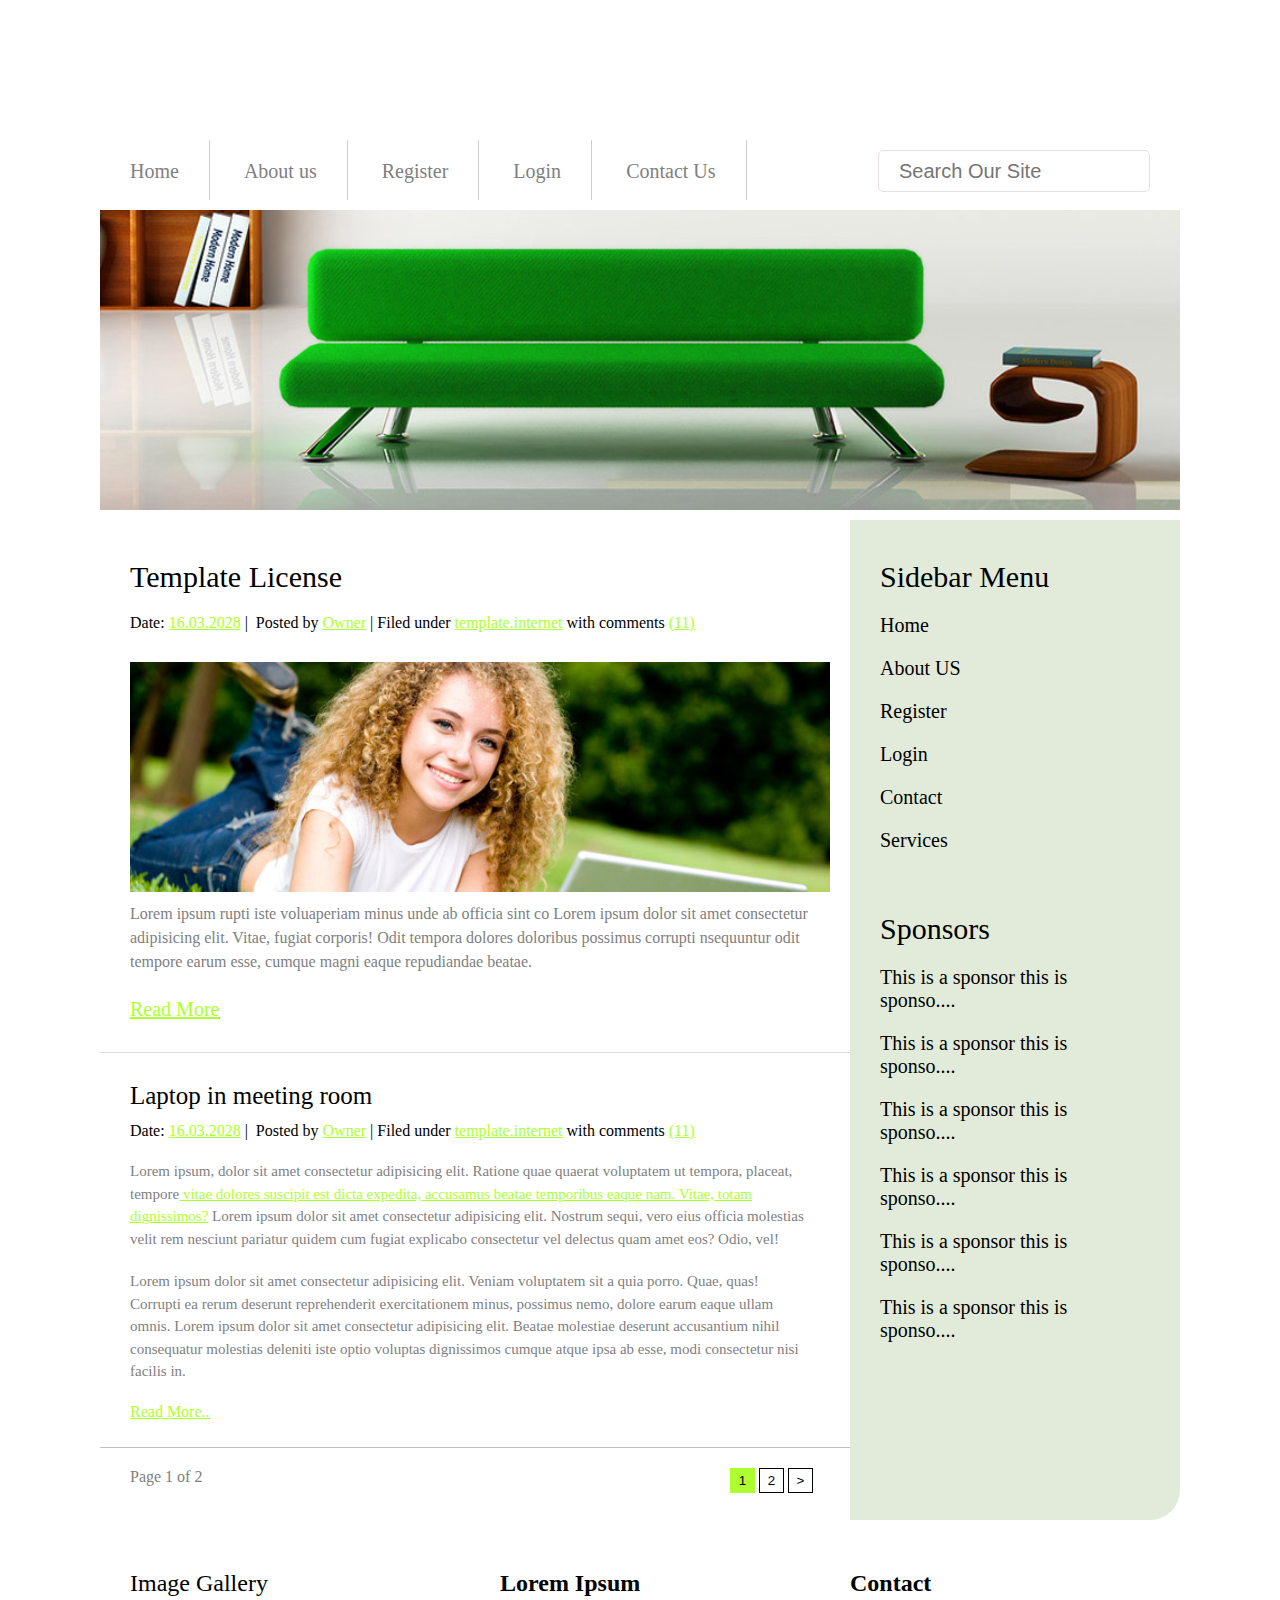
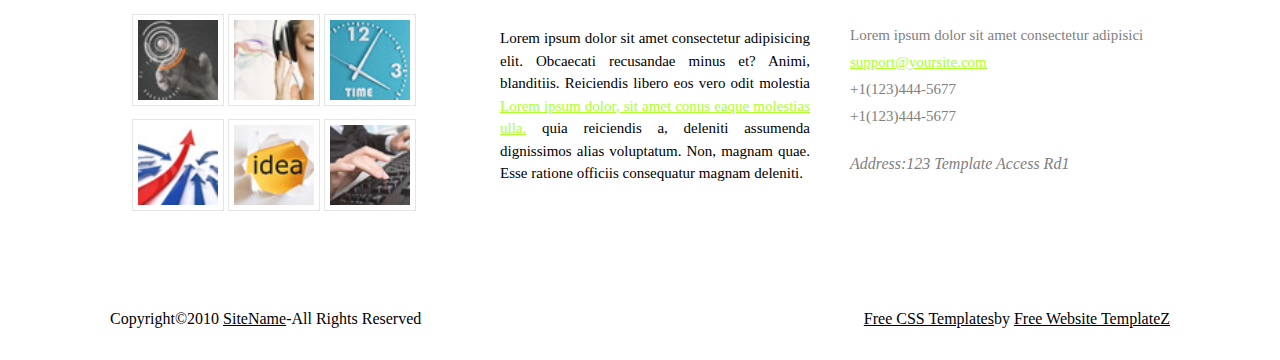
<file: index.html>
<!DOCTYPE html>
<html lang="en">
  <head>
<title>Greenful Website</title>
    <meta charset="UTF-8" />
    <meta name="viewport" content="width=device-width, initial-scale=1.0" />
    <title>Document</title>
    <link rel="stylesheet" href="css/style.css" type="text/css" />
  </head>
  <body>
    <!-- Outer starts here -->
    <div id="outer">
      <!-- Heading starts here -->
      <div id="heading">
        <h1
          style="font-family:'Franklin Gothic Medium', 'Arial Narrow', Arial, sans-serif;
            font-size: 60px;
            color: white;
            margin-top: 20px;
            margin-left: 20px;
          "
        >
          LimeJungle
        </h1>
        <p style="margin-left: 80px; font-size: 15px;color: white;">Put your slogan here</p>
      </div>
      <!-- Heading section end here -->


      <!-- Navigation section starts here -->
      <div id="nav">
        <ul>
          <li id="home"><a href="">Home</a></li>
          <li><a href="about.html">About us</a></li>
          <li><a href="register.html">Register</a></li>
          <li><a href="login.html">Login</a></li>
          <li><a href="contact">Contact Us</a></li>
        </ul>
        <input
          style="
            float: right;
            font-size: 20px;
            height: 40px;
            width: 250px;
            margin-top: 10px;
            margin-right: 30px;
            border: 1px solid rgb(231, 225, 225);
          "
          type="text"
          placeholder="Search Our Site"
        />
      </div>

      <!-- Navigation section end here -->

      <!-- Sofa image starts -->
      <div id="sofaimage">
        <img
          src="images/img (1).jpg"
          style="height: 300px; width: 1080px"
          alt=""
        />
      </div>

      <!-- Sofa image ends -->

      <!-- Main section starts -->

      <!-- Main section lefts starts here -->
      <div id="main">
        <div id="mainleft">
          <div id="templatelicense">Template License</div>
          <div id="date">
            <p>
              Date:
              <span style="color: greenyellow; text-decoration: underline"
                >16.03.2028</span
              >&nbsp;| &nbsp;Posted by
              <span style="color: greenyellow; text-decoration: underline"
                >Owner</span
              >&nbsp;|&nbsp;Filed under
              <span style="text-decoration: underline; color: greenyellow"
                >template.internet</span
              >
              with comments
              <span style="color: greenyellow; text-decoration: underline"
                >(11)</span
              >
            </p>
          </div>
          <div id="girlimage">
            <img
              src="images/img (3).jpg"
              style="height: 230px; width: 700px"
              alt=""
            />
          </div>
          <div id="faltu1">
            <p style="color: gray">
              Lorem ipsum rupti iste voluaperiam minus unde ab officia sint co
              Lorem ipsum dolor sit amet consectetur adipisicing elit. Vitae,
              fugiat corporis! Odit tempora dolores doloribus possimus corrupti
              nsequuntur odit tempore earum esse, cumque magni eaque repudiandae
              beatae.
            </p>
            <a href="#"><p
              style="
                margin-top: 20px;
                color: greenyellow;
                text-decoration: underline;
                font-size: 20px;
              "
            >
              Read More
            </p></a>
          </div>
          <div
            style="
              height: 0.3px;
              width: 750px;
              background-color: rgb(188, 185, 185);
              opacity: 0.5;
            "
          ></div>
          <div id="laptop">Laptop in meeting room</div>
          <div id="mainbottom">
            <p>
              Date:
              <span style="color: greenyellow; text-decoration: underline"
                >16.03.2028</span
              >&nbsp;| &nbsp;Posted by
              <span style="color: greenyellow; text-decoration: underline"
                >Owner</span
              >&nbsp;|&nbsp;Filed under
              <span style="text-decoration: underline; color: greenyellow"
                >template.internet</span
              >
              with comments
              <span style="color: greenyellow; text-decoration: underline"
                >(11)</span
              >
            </p>
            <p
              style="
                line-height: 1.5;
                font-size: 15px;
                color: gray;
                margin-top: 20px;
              "
            >
              Lorem ipsum, dolor sit amet consectetur adipisicing elit. Ratione
              quae quaerat voluptatem ut tempora, placeat, tempore<span
                style="color: greenyellow; text-decoration: underline"
              >
                vitae dolores suscipit est dicta expedita, accusamus beatae
                temporibus eaque nam. Vitae, totam dignissimos?</span
              >
              Lorem ipsum dolor sit amet consectetur adipisicing elit. Nostrum
              sequi, vero eius officia molestias velit rem nesciunt pariatur
              quidem cum fugiat explicabo consectetur vel delectus quam amet
              eos? Odio, vel!
            </p>
            <p
              style="
                margin-top: 20px;
                color: gray;
                font-size: 15px;
                line-height: 1.5;
              "
            >
              Lorem ipsum dolor sit amet consectetur adipisicing elit. Veniam
              voluptatem sit a quia porro. Quae, quas! Corrupti ea rerum
              deserunt reprehenderit exercitationem minus, possimus nemo, dolore
              earum eaque ullam omnis. Lorem ipsum dolor sit amet consectetur
              adipisicing elit. Beatae molestiae deserunt accusantium nihil
              consequatur molestias deleniti iste optio voluptas dignissimos
              cumque atque ipsa ab esse, modi consectetur nisi facilis in.
            </p>
            <a href="#"><p
              style="
                margin-top: 20px;
                color: greenyellow;
                text-decoration: underline;
              "
            >
              Read More..
            </p></a>
          </div>
          <div
            style="
              height: 1px;
              width: 750px;
              background-color: gray;
              margin-top: 25px;
              opacity: 0.5;
            "
          ></div>
          <div id="bottomdown">
            <div id="one">Page 1 of 2</div>
            <div id="two">
              <a href="#"><button class="btn">1</button></a>
              <a href="#"><button class="btn" style="background-color: white; border: 1px solid;">2</button></a>
              <a href="#"><button class="btn" style="background-color: white; border: 1px solid;">></button></a>
            </div>
          </div>
        </div>

          <!-- Main left section end here -->

          <!-- Main right section starts here -->
        <div id="mainright">
          <h2 class="righttext">Sidebar Menu</h2>
          <ul class="ulright">
            <li><a href="#">Home</a></li>
            <li><a href="#">About US</a></li>
            <li><a href="#">Register</a></li>
            <li><a href="#">Login</a></li>
            <li><a href="#">Contact</a></li>
            <li><a href="#">Services</a></li>
            
          </ul>
          <h2 class="righttext">Sponsors</h2>
          <ul class="ulright">
            <li>This is a sponsor this is sponso....</li>
            <li>This is a sponsor this is sponso....</li>
            <li>This is a sponsor this is sponso....</li>
            <li>This is a sponsor this is sponso....</li>
            <li>This is a sponsor this is sponso....</li>
            <li>This is a sponsor this is sponso....</li>
          </ul>
        </div>

        <!-- Maib right ends here -->
      </div>

      <!-- Main ends here -->

      <!-- Footers starts here -->
      <div id="footer">
        <div id="imagegallery">
          <h2 style="font-weight: lighter; font-family: calibri">
            Image Gallery
          </h2>
          <div class="img1">
            <div class="innerimg"><img src="images/img (4).jpg" alt="" /></div>
            <div class="innerimg"><img src="images/img (5).jpg" alt="" /></div>
            <div class="innerimg"><img src="images/img (6).jpg" alt="" /></div>
          </div>
          <div class="img1">
            <div class="innerimg"><img src="images/img (7).jpg" alt="" /></div>
            <div class="innerimg"><img src="images/img (8).jpg" alt="" /></div>
            <div class="innerimg"><img src="images/img (9).jpg" alt="" /></div>
          </div>
        </div>
        <div id="about">
          <h2 >Lorem Ipsum</h2>
          <p>
            Lorem ipsum dolor sit amet consectetur adipisicing elit. Obcaecati
            recusandae minus et? Animi, blanditiis. Reiciendis libero eos vero
            odit molestia <span style="color: greenyellow; text-decoration: underline;">Lorem ipsum dolor, sit amet conus eaque molestias ulla.</span> quia reiciendis a, deleniti
            assumenda dignissimos alias voluptatum. Non, magnam quae. Esse
            ratione officiis consequatur magnam deleniti.
          </p>
        </div>
        <div id="contact">
            <h2>Contact</h2>
            <p id="c1">Lorem ipsum dolor sit amet consectetur adipisici</p>
           <a href="#"> <p id="c2">support@yoursite.com</p></a>
            <p class="c3">+1(123)444-5677</p>
            <p class="c3">+1(123)444-5677</p>
            <address>Address:123 Template Access Rd1</address>
        </div>
      </div>

      <!-- Footer end here -->

      
      <div id="copyrightsection">
        <p id="p11">Copyright&copy;2010 <span style="text-decoration: underline;">SiteName</span>-All Rights Reserved</p>
        <p id="p2"><span style="text-decoration: underline;">Free CSS Templates</span>by <span style="text-decoration: underline;">Free Website TemplateZ</span></p>
      </div>

      <!-- Footer end here -->
    </div>
    <!-- Outer ends here -->
  </body>
</html>
</file>
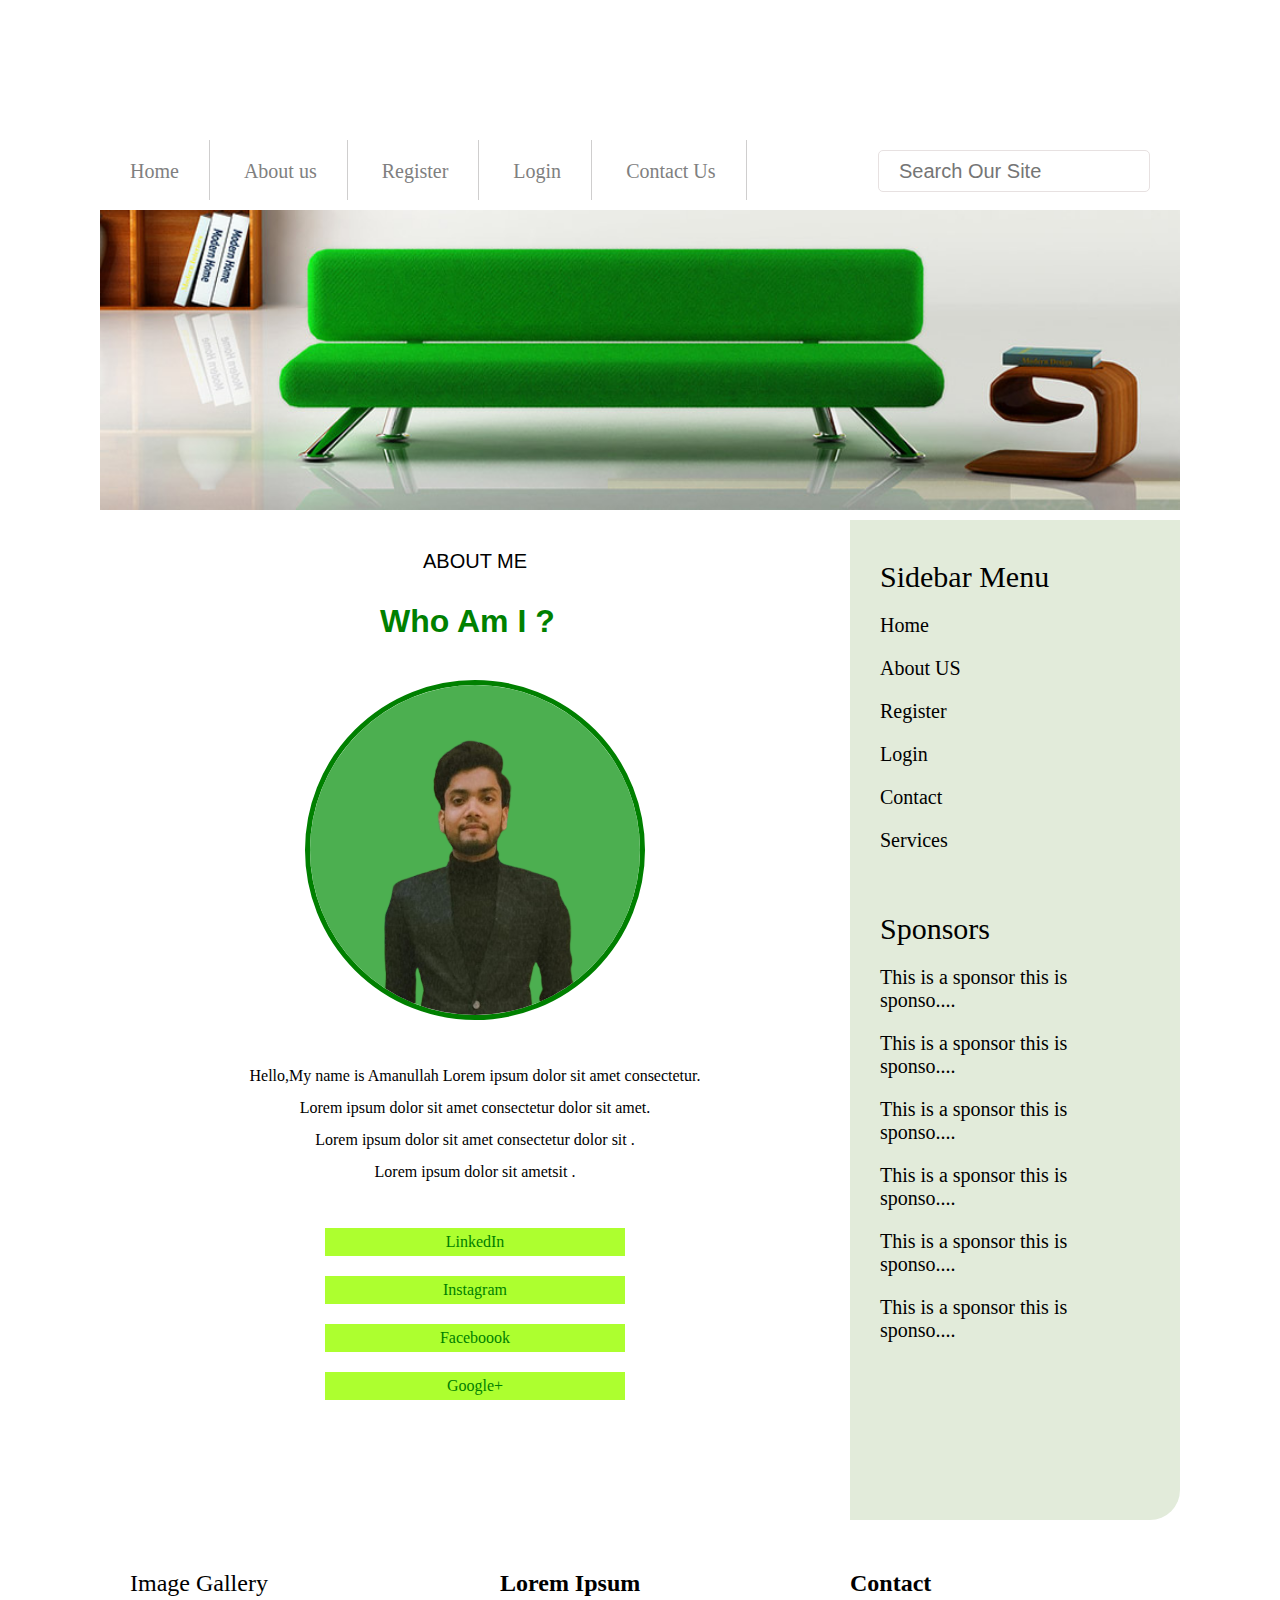
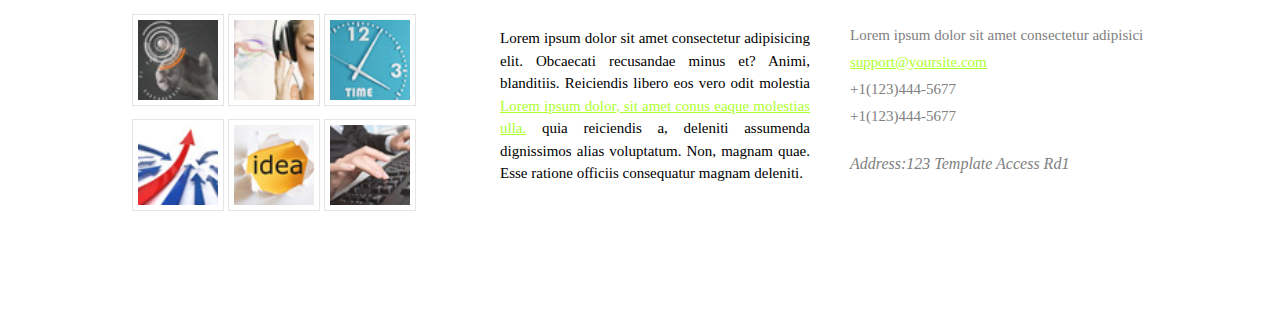
<file: about.html>
<!DOCTYPE html>
<html lang="en">
  <head>
<title>Greenful Website</title>
    <meta charset="UTF-8" />
    <meta name="viewport" content="width=device-width, initial-scale=1.0" />
    <title>Document</title>
    <link rel="stylesheet" href="css/style.css" type="text/css" />
  </head>
  <body>
    <div id="outer">
      <div id="heading">
        <h1
          style="font-family:'Franklin Gothic Medium', 'Arial Narrow', Arial, sans-serif;
            font-size: 60px;
            color: white;
            margin-top: 20px;
            margin-left: 20px;
          "
        >
          LimeJungle
        </h1>
        <p style="margin-left: 80px; font-size: 15px;color: white;">Put your slogan here</p>
      </div>
      <div id="nav">
        <ul>
          <li id="home"><a href="index.html">Home</a></li>
          <li><a href="about.html">About us</a></li>
          <li><a href="register.html">Register</a></li>
          <li><a href="login.html">Login</a></li>
          <li><a href="contact.html">Contact Us</a></li>
        </ul>
        <input
          style="
            float: right;
            font-size: 20px;
            height: 40px;
            width: 250px;
            margin-top: 10px;
            margin-right: 30px;
            border: 1px solid rgb(231, 225, 225);
          "
          type="text"
          placeholder="Search Our Site"
        />
      </div>
      <div id="sofaimage">
        <img
          src="images/img (1).jpg"
          style="height: 300px; width: 1080px"
          alt=""
        />
      </div>
      <div id="main">
        <div id="mainleft">
        <div id="aboutme">ABOUT ME</div>
        <h1 id="whoami">Who Am I ?</h1>
        <div id="dev"><img src="images/dev2.png" alt=""></div>
        <p id="p1">Hello,My name is Amanullah Lorem ipsum dolor sit amet consectetur.</p>
        <p class="p2">Lorem ipsum dolor sit amet consectetur dolor sit amet.</p>
        <p class="p2">Lorem ipsum dolor sit amet consectetur dolor sit .</p>
        <p class="p2">Lorem ipsum dolor sit ametsit .</p>
        <div id="aboutlink">
          <ul>
            <li><a href="#">LinkedIn</a></li>
            <li><a href="#">Instagram</a></li>
            <li><a href="#">Faceboook</a></li>
            <li><a href="#">Google+</a></li>
          </ul>
        </div>
        </div>

        <div id="mainright">
          <h2 class="righttext">Sidebar Menu</h2>
          <ul class="ulright">
            <li><a href="#">Home</a></li>
            <li><a href="#">About US</a></li>
            <li><a href="#">Register</a></li>
            <li><a href="#">Login</a></li>
            <li><a href="#">Contact</a></li>
            <li><a href="#">Services</a></li>
            
          </ul>
          <h2 class="righttext">Sponsors</h2>
          <ul class="ulright">
            <li>This is a sponsor this is sponso....</li>
            <li>This is a sponsor this is sponso....</li>
            <li>This is a sponsor this is sponso....</li>
            <li>This is a sponsor this is sponso....</li>
            <li>This is a sponsor this is sponso....</li>
            <li>This is a sponsor this is sponso....</li>
          </ul>
        </div>
      </div>
      <div id="footer">
        <div id="imagegallery">
          <h2 style="font-weight: lighter; font-family: calibri">
            Image Gallery
          </h2>
          <div class="img1">
            <div class="innerimg"><img src="images/img (4).jpg" alt="" /></div>
            <div class="innerimg"><img src="images/img (5).jpg" alt="" /></div>
            <div class="innerimg"><img src="images/img (6).jpg" alt="" /></div>
          </div>
          <div class="img1">
            <div class="innerimg"><img src="images/img (7).jpg" alt="" /></div>
            <div class="innerimg"><img src="images/img (8).jpg" alt="" /></div>
            <div class="innerimg"><img src="images/img (9).jpg" alt="" /></div>
          </div>
        </div>
        <div id="about">
          <h2 >Lorem Ipsum</h2>
          <p>
            Lorem ipsum dolor sit amet consectetur adipisicing elit. Obcaecati
            recusandae minus et? Animi, blanditiis. Reiciendis libero eos vero
            odit molestia <span style="color: greenyellow; text-decoration: underline;">Lorem ipsum dolor, sit amet conus eaque molestias ulla.</span> quia reiciendis a, deleniti
            assumenda dignissimos alias voluptatum. Non, magnam quae. Esse
            ratione officiis consequatur magnam deleniti.
          </p>
        </div>
        <div id="contact">
            <h2>Contact</h2>
            <p id="c1">Lorem ipsum dolor sit amet consectetur adipisici</p>
           <a href="#"> <p id="c2">support@yoursite.com</p></a>
            <p class="c3">+1(123)444-5677</p>
            <p class="c3">+1(123)444-5677</p>
            <address>Address:123 Template Access Rd1</address>
        </div>
      </div>
    </div>
  </body>
</html>
</file>
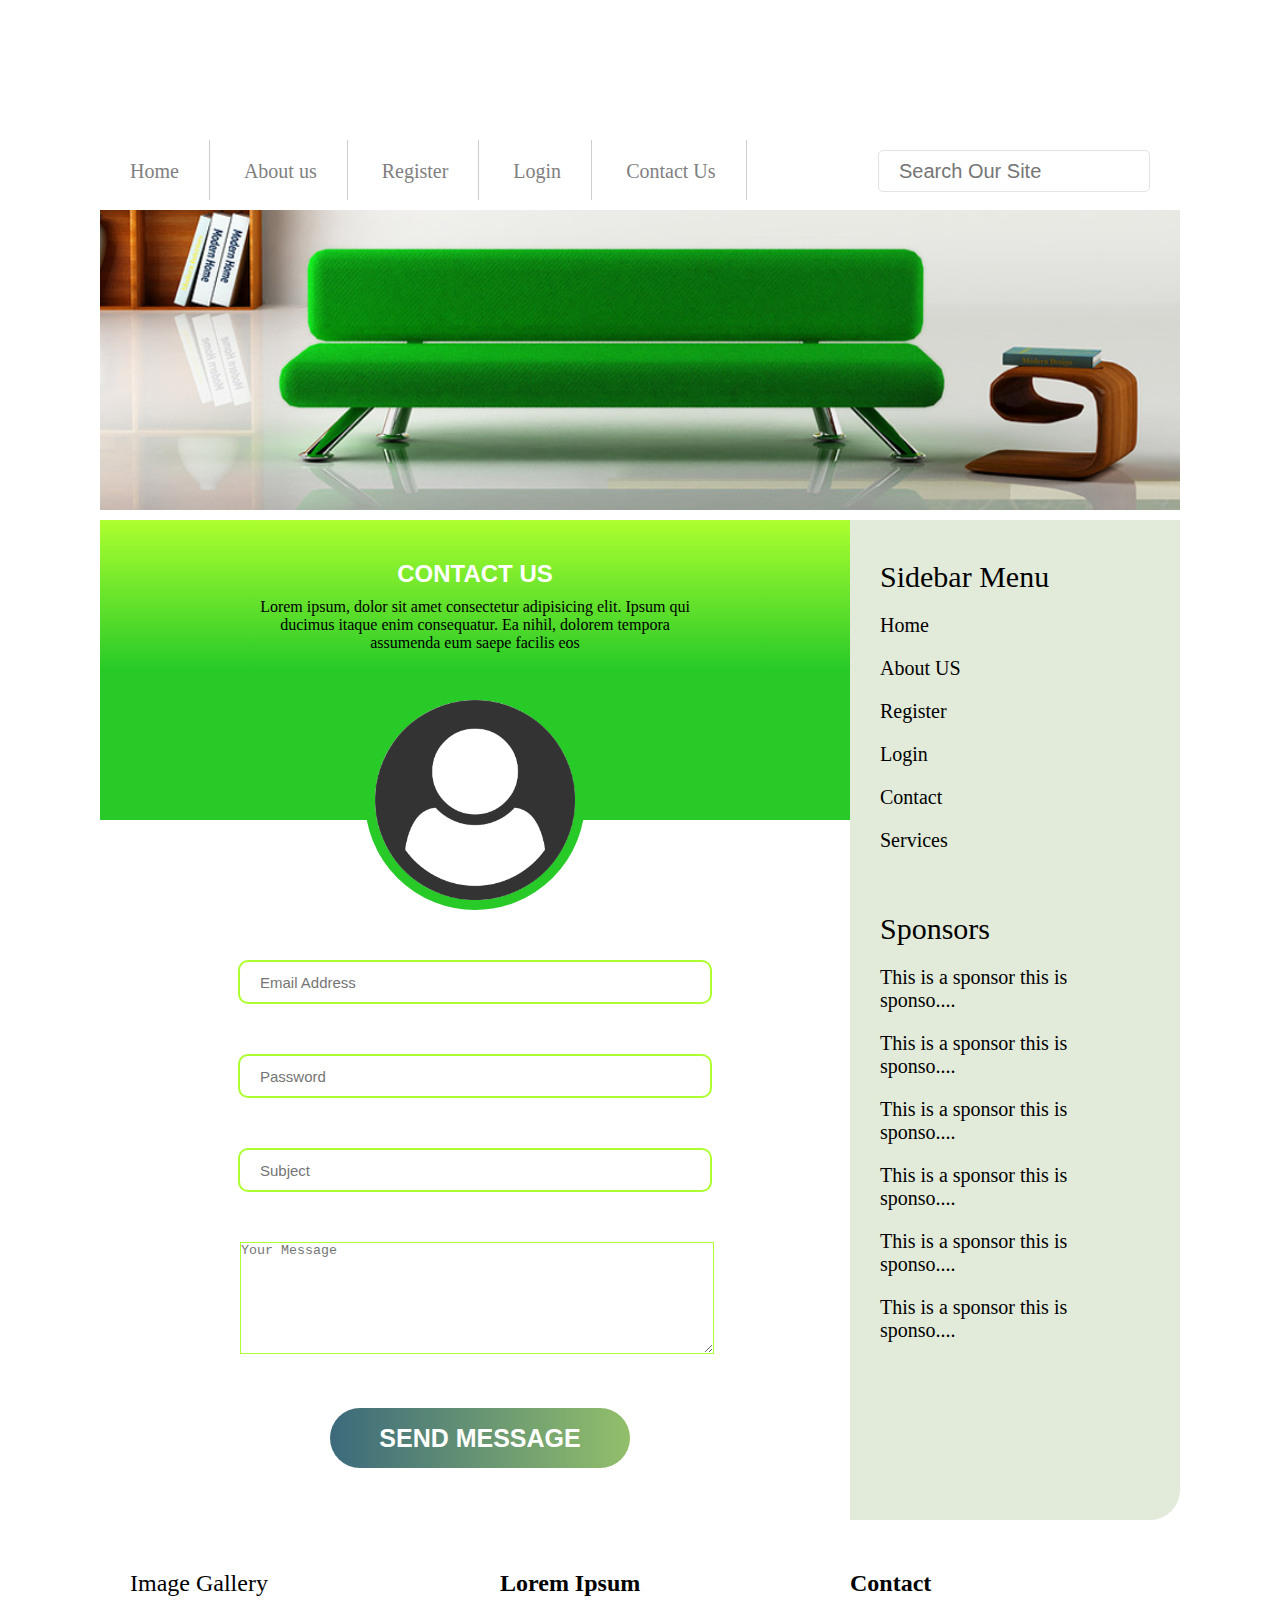
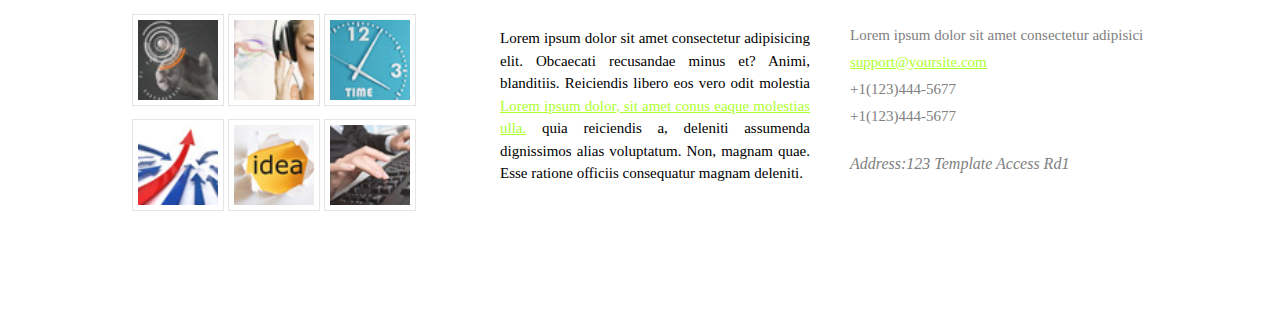
<file: contact.html>
<!DOCTYPE html>
<html lang="en">
  <head>
<title>Greenful Website</title>
    <meta charset="UTF-8" />
    <meta name="viewport" content="width=device-width, initial-scale=1.0" />
    <title>Document</title>
    <link rel="stylesheet" href="css/style.css" type="text/css" />
  </head>
  <body>
    <div id="outer">
      <div id="heading">
        <h1
          style="font-family:'Franklin Gothic Medium', 'Arial Narrow', Arial, sans-serif;
            font-size: 60px;
            color: white;
            margin-top: 20px;
            margin-left: 20px;
          "
        >
          LimeJungle
        </h1>
        <p style="margin-left: 80px; font-size: 15px;color: white;">Put your slogan here</p>
      </div>
      <div id="nav">
        <ul>
          <li id="home"><a href="">Home</a></li>
          <li><a href="about.html">About us</a></li>
          <li><a href="register.html">Register</a></li>
          <li><a href="login.html">Login</a></li>
          <li><a href="contact.html">Contact Us</a></li>
        </ul>
        <input
          style="
            float: right;
            font-size: 20px;
            height: 40px;
            width: 250px;
            margin-top: 10px;
            margin-right: 30px;
            border: 1px solid rgb(231, 225, 225);
          "
          type="text"
          placeholder="Search Our Site"
        />
      </div>
      <div id="sofaimage">
        <img
          src="images/img (1).jpg"
          style="height: 300px; width: 1080px"
          alt=""
        />
      </div>
      <div id="main">
        <div id="mainleft">
            <div id="green1">
                <h2>CONTACT US</h2>
                <p>Lorem ipsum, dolor sit amet consectetur adipisicing elit. Ipsum qui ducimus itaque enim consequatur. Ea nihil, dolorem tempora assumenda eum saepe facilis eos </p>
              </div>
              <div id="greencircle">
                <img src="images/user.png" style="height: 200px; width: 200px;" alt="">
              </div>
              <form action="">
                <input type="email" placeholder="Email Address"/>
                <input type="password" placeholder="Password"/>
                <input type="text" placeholder="Subject">
                <textarea placeholder="Your Message"></textarea>
                <div><button class="btn2">SEND MESSAGE</button></div>
              </form>
        </div>

        <div id="mainright">
          <h2 class="righttext">Sidebar Menu</h2>
          <ul class="ulright">
            <li><a href="#">Home</a></li>
            <li><a href="#">About US</a></li>
            <li><a href="#">Register</a></li>
            <li><a href="#">Login</a></li>
            <li><a href="#">Contact</a></li>
            <li><a href="#">Services</a></li>
            
          </ul>
          <h2 class="righttext">Sponsors</h2>
          <ul class="ulright">
            <li>This is a sponsor this is sponso....</li>
            <li>This is a sponsor this is sponso....</li>
            <li>This is a sponsor this is sponso....</li>
            <li>This is a sponsor this is sponso....</li>
            <li>This is a sponsor this is sponso....</li>
            <li>This is a sponsor this is sponso....</li>
          </ul>
        </div>
      </div>
      <div id="footer">
        <div id="imagegallery">
          <h2 style="font-weight: lighter; font-family: calibri">
            Image Gallery
          </h2>
          <div class="img1">
            <div class="innerimg"><img src="images/img (4).jpg" alt="" /></div>
            <div class="innerimg"><img src="images/img (5).jpg" alt="" /></div>
            <div class="innerimg"><img src="images/img (6).jpg" alt="" /></div>
          </div>
          <div class="img1">
            <div class="innerimg"><img src="images/img (7).jpg" alt="" /></div>
            <div class="innerimg"><img src="images/img (8).jpg" alt="" /></div>
            <div class="innerimg"><img src="images/img (9).jpg" alt="" /></div>
          </div>
        </div>
        <div id="about">
          <h2 >Lorem Ipsum</h2>
          <p>
            Lorem ipsum dolor sit amet consectetur adipisicing elit. Obcaecati
            recusandae minus et? Animi, blanditiis. Reiciendis libero eos vero
            odit molestia <span style="color: greenyellow; text-decoration: underline;">Lorem ipsum dolor, sit amet conus eaque molestias ulla.</span> quia reiciendis a, deleniti
            assumenda dignissimos alias voluptatum. Non, magnam quae. Esse
            ratione officiis consequatur magnam deleniti.
          </p>
        </div>
        <div id="contact">
            <h2>Contact</h2>
            <p id="c1">Lorem ipsum dolor sit amet consectetur adipisici</p>
           <a href="#"> <p id="c2">support@yoursite.com</p></a>
            <p class="c3">+1(123)444-5677</p>
            <p class="c3">+1(123)444-5677</p>
            <address>Address:123 Template Access Rd1</address>
        </div>
      </div>
    </div>
  </body>
</html>
</file>
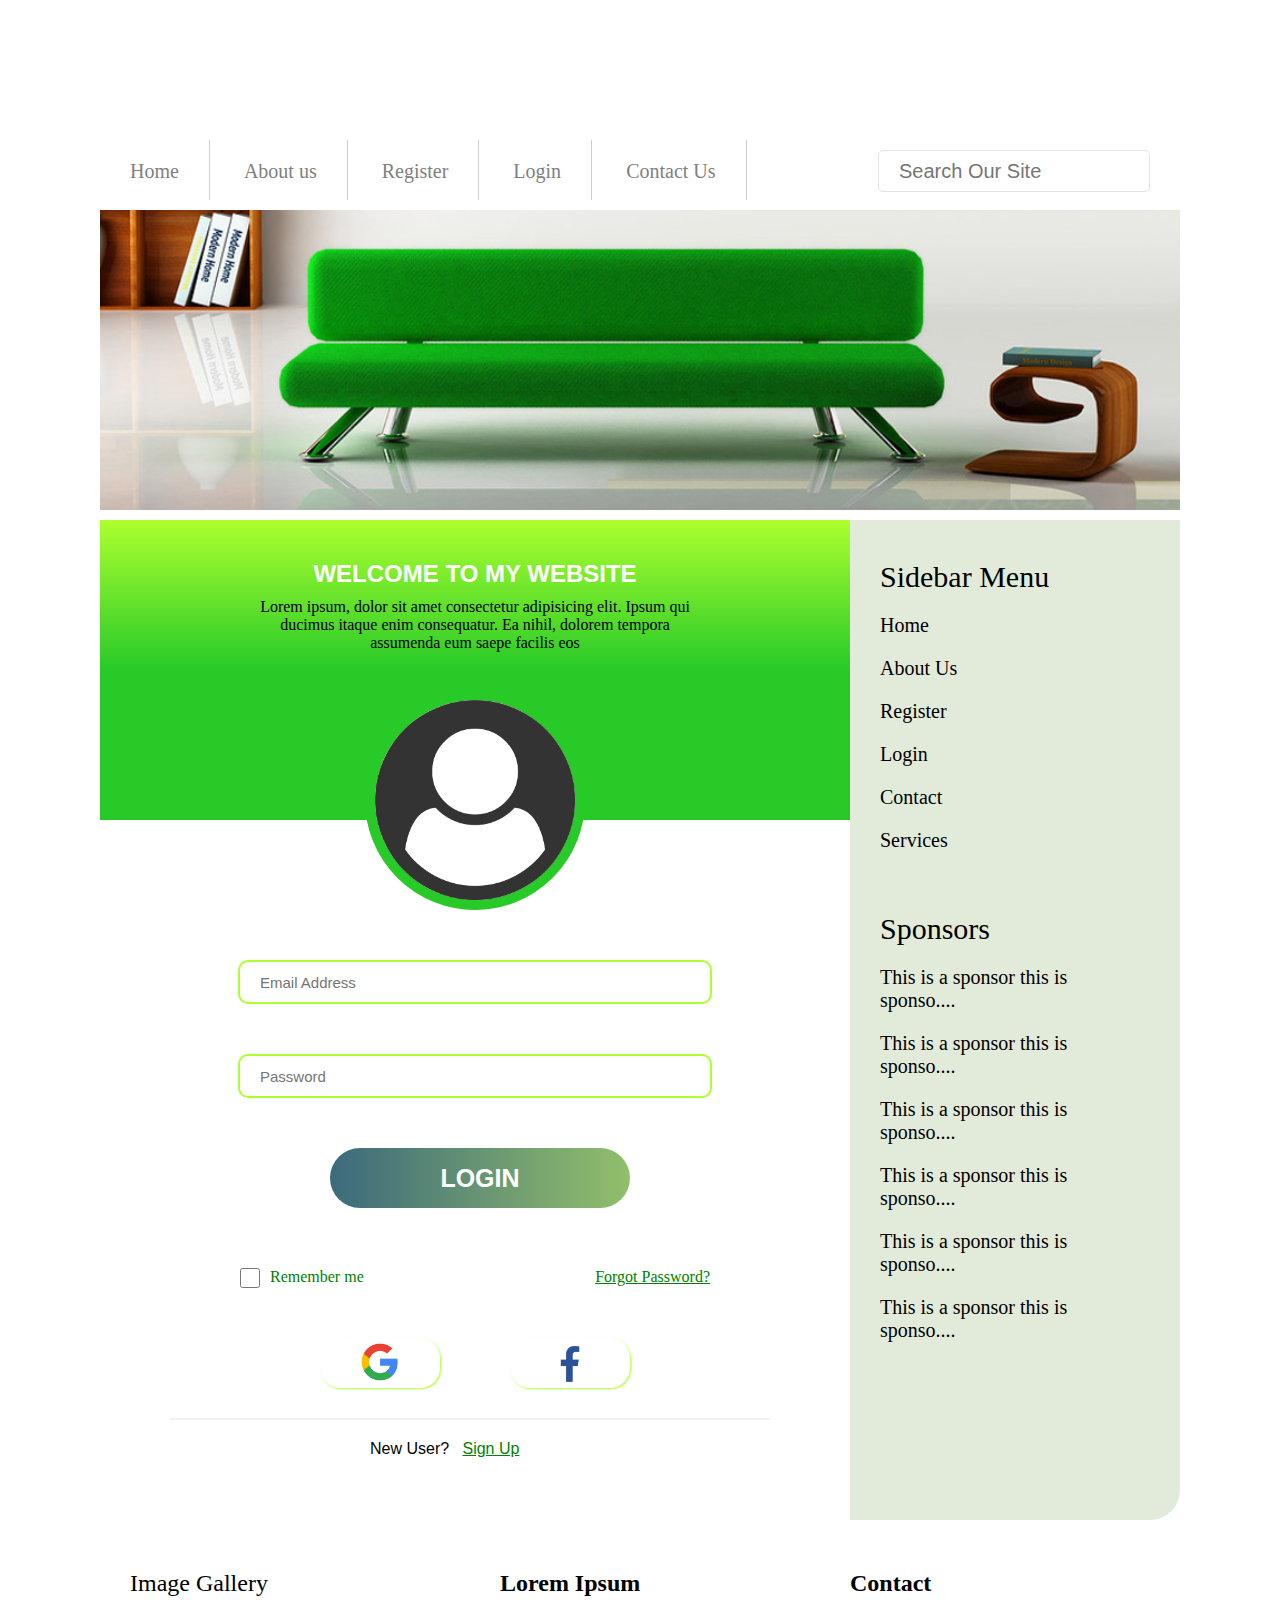
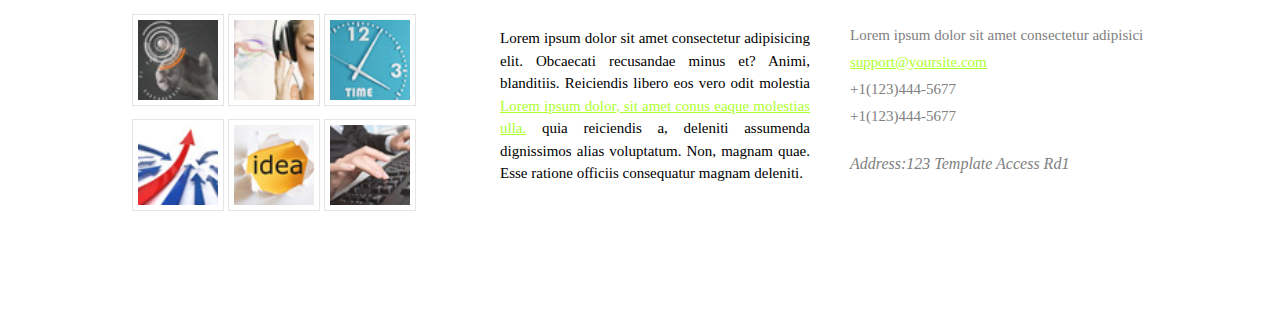
<file: login.html>
<!DOCTYPE html>
<html lang="en">
  <head>
<title>Greenful Website</title>
    <meta charset="UTF-8" />
    <meta name="viewport" content="width=device-width, initial-scale=1.0" />
    <title>Document</title>
    <link rel="stylesheet" href="css/style.css" type="text/css" />
  </head>
  <body>
    <div id="outer">
      <div id="heading">
        <h1
          style="font-family:'Franklin Gothic Medium', 'Arial Narrow', Arial, sans-serif;
            font-size: 60px;
            color: white;
            margin-top: 20px;
            margin-left: 20px;
          "
        >
          LimeJungle
        </h1>
        <p style="margin-left: 80px; font-size: 15px;color: white;">Put your slogan here</p>
      </div>
      <div id="nav">
        <ul>
          <li id="home"><a href="">Home</a></li>
          <li><a href="about.html">About us</a></li>
          <li><a href="register.html">Register</a></li>
          <li><a href="login.html">Login</a></li>
          <li><a href="contact.html">Contact Us</a></li>
        </ul>
        <input
          style="
            float: right;
            font-size: 20px;
            height: 40px;
            width: 250px;
            margin-top: 10px;
            margin-right: 30px;
            border: 1px solid rgb(231, 225, 225);
          "
          type="text"
          placeholder="Search Our Site"
        />
      </div>
      <div id="sofaimage">
        <img
          src="images/img (1).jpg"
          style="height: 300px; width: 1080px"
          alt=""
        />
      </div>
      <div id="main">
        <div id="mainleft">
          <div id="green1">
            <h2>WELCOME TO MY WEBSITE</h2>
            <p>Lorem ipsum, dolor sit amet consectetur adipisicing elit. Ipsum qui ducimus itaque enim consequatur. Ea nihil, dolorem tempora assumenda eum saepe facilis eos </p>
          </div>
          <div id="greencircle">
            <img src="images/user.png" style="height: 200px; width: 200px;" alt="">
          </div>
          <form action="">
            <input type="email" placeholder="Email Address"/>
            <input type="password" placeholder="Password"/>
            <div><button class="btn2">LOGIN</button></div>
          </form>
            <div id="checkb">
                <input type="checkbox" class="largebox"><p>Remember me</p>
                <a href="#">Forgot Password?</a>
            </div>
            <div id="social">
                <div id="google">
                    <a href="#"><img src="images/google.png" alt=""></a>
                </div>
                <div id="facebook">
                    <a href="#"><img src="images/facebook.png" alt=""></a>
                </div>
              </div>
              <div style="height: 2px; width: 600px; background-color: rgb(122, 113, 113); opacity: 0.1; margin-left: 70px; margin-top: 20px;"></div>
              <p style="margin-left: 270px; margin-top: 20px; font-family: Verdana, Geneva, Tahoma, sans-serif;"> New User?&nbsp; &nbsp;<a href="register.html" style="color: green;">Sign Up</a></p>
          
        </div>

        <div id="mainright">
          <h2 class="righttext">Sidebar Menu</h2>
          <ul class="ulright">
            <li><a href="#">Home</a></li>
            <li><a href="#">About Us</a></li>
            <li><a href="#">Register</a></li>
            <li><a href="#">Login</a></li>
            <li><a href="#">Contact</a></li>
            <li><a href="#">Services</a></li>
            
          </ul>
          <h2 class="righttext">Sponsors</h2>
          <ul class="ulright">
            <li>This is a sponsor this is sponso....</li>
            <li>This is a sponsor this is sponso....</li>
            <li>This is a sponsor this is sponso....</li>
            <li>This is a sponsor this is sponso....</li>
            <li>This is a sponsor this is sponso....</li>
            <li>This is a sponsor this is sponso....</li>
          </ul>
        </div>
      </div>
      <div id="footer">
        <div id="imagegallery">
          <h2 style="font-weight: lighter; font-family: calibri">
            Image Gallery
          </h2>
          <div class="img1">
            <div class="innerimg"><img src="images/img (4).jpg" alt="" /></div>
            <div class="innerimg"><img src="images/img (5).jpg" alt="" /></div>
            <div class="innerimg"><img src="images/img (6).jpg" alt="" /></div>
          </div>
          <div class="img1">
            <div class="innerimg"><img src="images/img (7).jpg" alt="" /></div>
            <div class="innerimg"><img src="images/img (8).jpg" alt="" /></div>
            <div class="innerimg"><img src="images/img (9).jpg" alt="" /></div>
          </div>
        </div>
        <div id="about">
          <h2 >Lorem Ipsum</h2>
          <p>
            Lorem ipsum dolor sit amet consectetur adipisicing elit. Obcaecati
            recusandae minus et? Animi, blanditiis. Reiciendis libero eos vero
            odit molestia <span style="color: greenyellow; text-decoration: underline;">Lorem ipsum dolor, sit amet conus eaque molestias ulla.</span> quia reiciendis a, deleniti
            assumenda dignissimos alias voluptatum. Non, magnam quae. Esse
            ratione officiis consequatur magnam deleniti.
          </p>
        </div>
        <div id="contact">
            <h2>Contact</h2>
            <p id="c1">Lorem ipsum dolor sit amet consectetur adipisici</p>
           <a href="#"> <p id="c2">support@yoursite.com</p></a>
            <p class="c3">+1(123)444-5677</p>
            <p class="c3">+1(123)444-5677</p>
            <address>Address:123 Template Access Rd1</address>
        </div>
      </div>
    </div>
  </body>
</html>
</file>
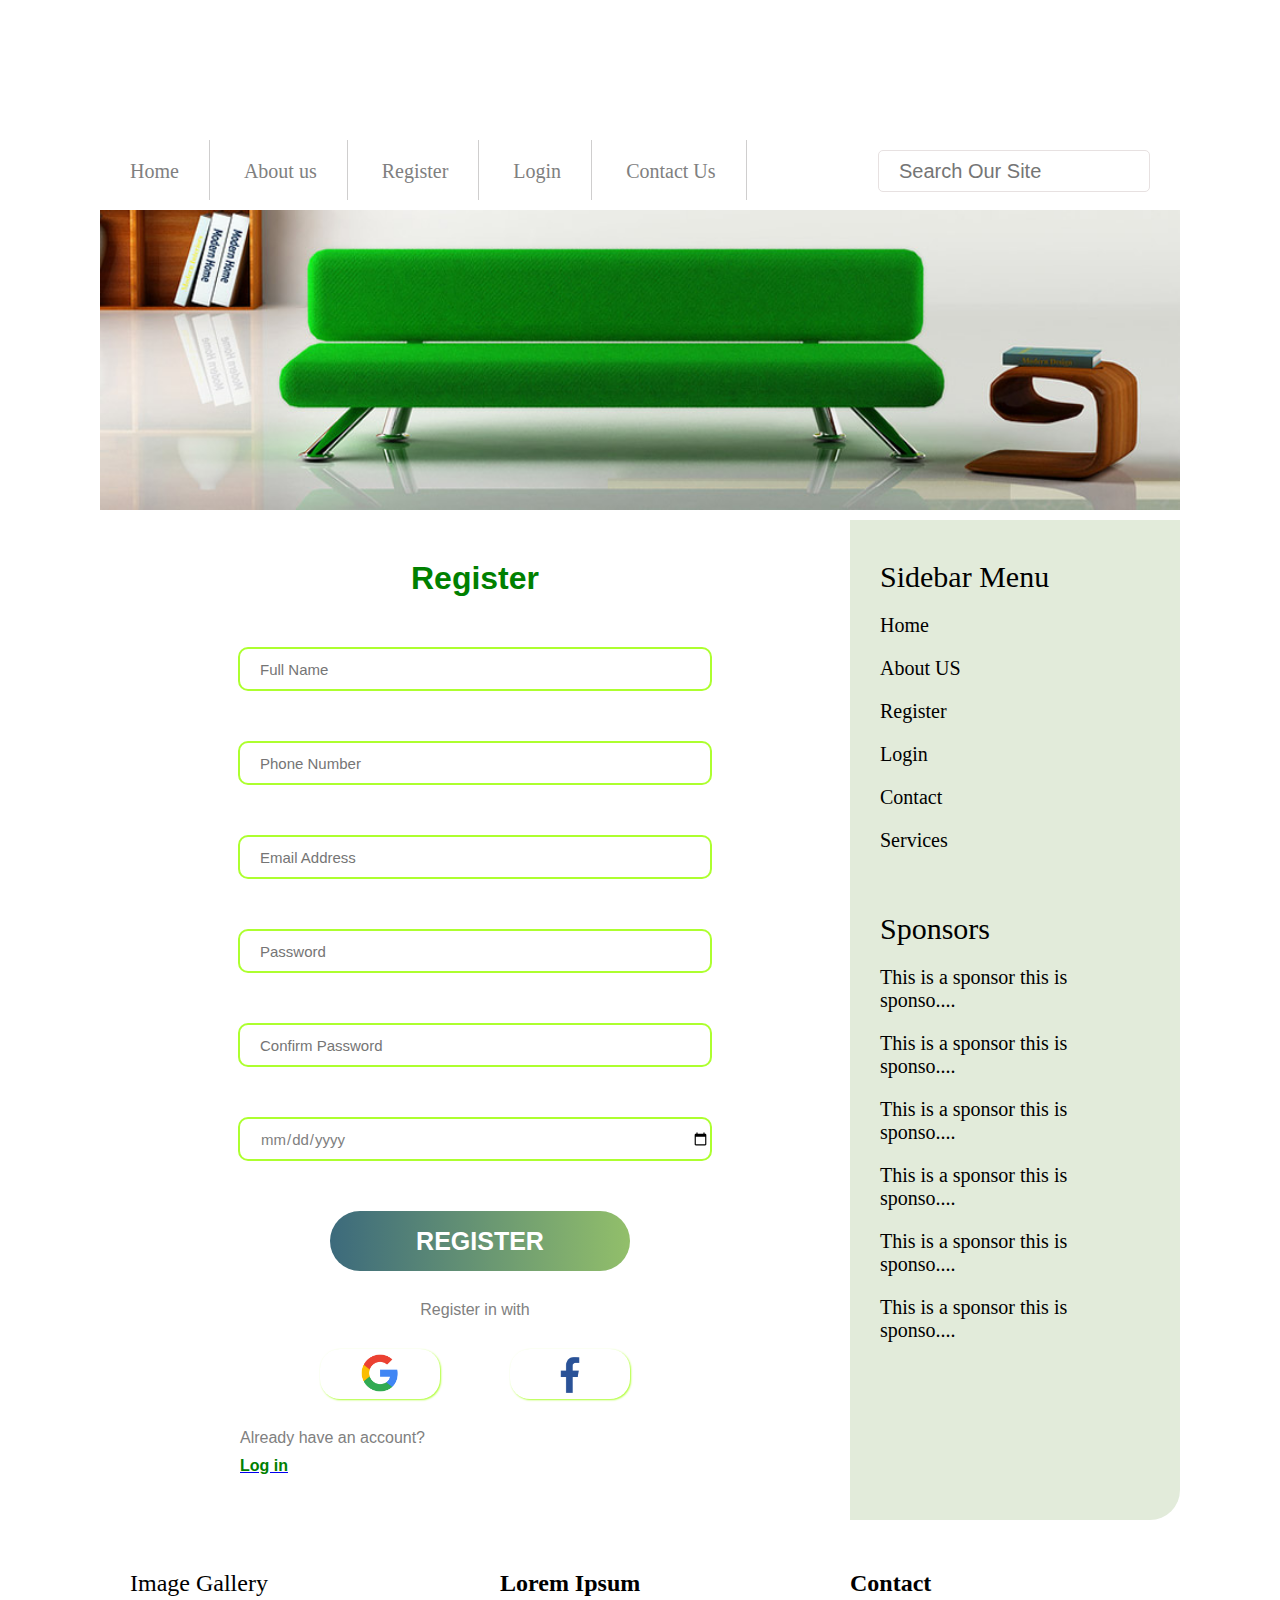
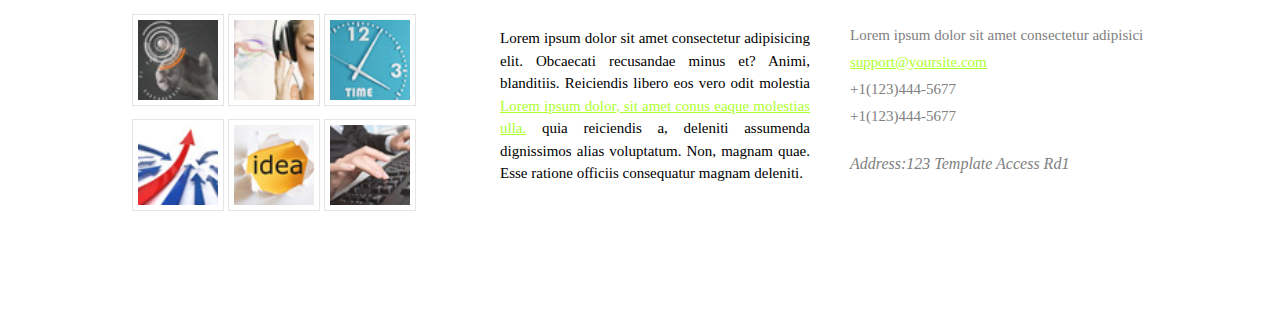
<file: register.html>
<!DOCTYPE html>
<html lang="en">
  <head>
    <title>Greenful Website</title>
    <meta charset="UTF-8" />
    <meta name="viewport" content="width=device-width, initial-scale=1.0" />
    <title>Document</title>
    <link rel="stylesheet" href="css/style.css" type="text/css" />
  </head>
  <body>
    <div id="outer">
      <div id="heading">
        <h1
          style="
            font-family: 'Franklin Gothic Medium', 'Arial Narrow', Arial,
              sans-serif;
            font-size: 60px;
            color: white;
            margin-top: 20px;
            margin-left: 20px;
          "
        >
          LimeJungle
        </h1>
        <p style="margin-left: 80px; font-size: 15px; color: white">
          Put your slogan here
        </p>
      </div>
      <div id="nav">
        <ul>
          <li id="home"><a href="index.html">Home</a></li>
          <li><a href="about.html">About us</a></li>
          <li><a href="register.html">Register</a></li>
          <li><a href="login.html">Login</a></li>
          <li><a href="contact.html">Contact Us</a></li>
        </ul>
        <input
          style="
            float: right;
            font-size: 20px;
            height: 40px;
            width: 250px;
            margin-top: 10px;
            margin-right: 30px;
            border: 1px solid rgb(231, 225, 225);
          "
          type="text"
          placeholder="Search Our Site"
        />
      </div>
      <div id="sofaimage">
        <img
          src="images/img (1).jpg"
          style="height: 300px; width: 1080px"
          alt=""
        />
      </div>
      <div id="main">
        <div id="mainleft">
          <h1 id="reg">Register</h1>
          <form action="">
            <input type="text" placeholder="Full Name" />
            <input type="number" placeholder="Phone Number" />
            <input type="email" placeholder="Email Address" />
            <input type="password" placeholder="Password" />
            <input type="password" placeholder="Confirm Password" />
            <input type="date" id="dt1" />

            <a href="#"><button class="btn2">REGISTER</button></a>
          </form>
          <h4>Register in with</h4>
          <div id="social">
            <div id="google">
                <a href="#"><img src="images/google.png" alt=""></a>
            </div>
            <div id="facebook">
                <a href="#"><img src="images/facebook.png" alt=""></a>
            </div>
          </div>
          <p style="margin-left: 140px ; margin-top: 20px; color: gray; font-family: Verdana, Geneva, Tahoma, sans-serif;">Already have an account?</p>
          <a href="login.html"><p style="color: green; font-family: Verdana, Geneva, Tahoma, sans-serif; font-weight: bold; margin-left: 140px; margin-top: 10px;">Log in</p></a>
        </div>

        <div id="mainright">
          <h2 class="righttext">Sidebar Menu</h2>
          <ul class="ulright">
            <li><a href="#">Home</a></li>
            <li><a href="#">About US</a></li>
            <li><a href="#">Register</a></li>
            <li><a href="#">Login</a></li>
            <li><a href="#">Contact</a></li>
            <li><a href="#">Services</a></li>
          </ul>
          <h2 class="righttext">Sponsors</h2>
          <ul class="ulright">
            <li>This is a sponsor this is sponso....</li>
            <li>This is a sponsor this is sponso....</li>
            <li>This is a sponsor this is sponso....</li>
            <li>This is a sponsor this is sponso....</li>
            <li>This is a sponsor this is sponso....</li>
            <li>This is a sponsor this is sponso....</li>
          </ul>
        </div>
      </div>
      <div id="footer">
        <div id="imagegallery">
          <h2 style="font-weight: lighter; font-family: calibri">
            Image Gallery
          </h2>
          <div class="img1">
            <div class="innerimg"><img src="images/img (4).jpg" alt="" /></div>
            <div class="innerimg"><img src="images/img (5).jpg" alt="" /></div>
            <div class="innerimg"><img src="images/img (6).jpg" alt="" /></div>
          </div>
          <div class="img1">
            <div class="innerimg"><img src="images/img (7).jpg" alt="" /></div>
            <div class="innerimg"><img src="images/img (8).jpg" alt="" /></div>
            <div class="innerimg"><img src="images/img (9).jpg" alt="" /></div>
          </div>
        </div>
        <div id="about">
          <h2>Lorem Ipsum</h2>
          <p>
            Lorem ipsum dolor sit amet consectetur adipisicing elit. Obcaecati
            recusandae minus et? Animi, blanditiis. Reiciendis libero eos vero
            odit molestia
            <span style="color: greenyellow; text-decoration: underline"
              >Lorem ipsum dolor, sit amet conus eaque molestias ulla.</span
            >
            quia reiciendis a, deleniti assumenda dignissimos alias voluptatum.
            Non, magnam quae. Esse ratione officiis consequatur magnam deleniti.
          </p>
        </div>
        <div id="contact">
          <h2>Contact</h2>
          <p id="c1">Lorem ipsum dolor sit amet consectetur adipisici</p>
          <a href="#"> <p id="c2">support@yoursite.com</p></a>
          <p class="c3">+1(123)444-5677</p>
          <p class="c3">+1(123)444-5677</p>
          <address>Address:123 Template Access Rd1</address>
        </div>
      </div>
    </div>
  </body>
</html>
</file>
<file: css/style.css>
* {
  margin: 0;
  padding: 0;
}
body {
  background-image: url('https://images.unsplash.com/photo-1598940603846-a1edd0ef2574?q=80&w=1935&auto=format&fit=crop&ixlib=rb-4.0.3&ixid=M3wxMjA3fDB8MHxwaG90by1wYWdlfHx8fGVufDB8fHx8fA%3D%3D');
  background-size: auto;
  background-repeat:no-repeat;
}

/* Outer css */
#outer {
  width: 1080px;
  height: 1900px;
  margin: 0px auto;
  //border: 1px solid;
}
#heading {
  height: 120px;
  width: 500px;

  /* heading end here */
}
/* Nav starts here */
#nav {
  height: 60px;
  width: 1080px;
  background-color: white;
  border-radius: 30px 30px 0px 0px;
}
#nav ul {
  list-style-type: none;
  height: 60px;
  float: left;
}
#nav ul li {
  display: inline-block;
  //margin-left: 10px;
  font-size: 42px;
  height: 60px;
  border-right: 1px solid rgb(207, 206, 206);
  padding-right: 30px;
  padding-left: 30px;
}
#nav ul li a {
  margin-top: 13px;
  display: inline-block;
  text-decoration: none;
  color: gray;
  font-size: 20px;
}
#nav ul li:hover {
  background-color: greenyellow;
}
#nav ul li a:hover {
  color: black;
}
#nav ul #home:hover {
  background-color: greenyellow;
  border-radius: 30px 0px 0px 0px;
}
#nav ul li a:active {
  color: yellow;
}

input {
  padding-left: 20px;
  border-radius: 5px;
}
/* Nav ends */

/* Sofa css starts */
#sofaimage {
  height: 300px;
  width: 1080px;
  margin-top: 10px;
}

/* Sofa ends */

/* Main css starts */
#main {
  height: 1000px;
  width: 1080px;

  margin-top: 10px;
}

/* Main left css starts */
#mainleft {
  height: 1000px;
  width: 750px;
  float: left;

  background-color: white;
  border-radius: 0px 0px 0px 30px;
}
#templatelicense {
  font-size: 30px;
  margin-left: 30px;
  margin-top: 40px;
}
#date {
  margin-top: 20px;
  margin-left: 30px;
}
#girlimage {
  height: 230px;
  width: 700px;

  margin-top: 30px;
  margin-left: 30px;
}
#faltu1 {
  height: 150px;
  width: 700px;
  margin-top: 10px;
  margin-left: 30px;
  line-height: 1.5;
}
#laptop {
  height: 40px;
  width: 400px;
  margin-top: 30px;
  margin-left: 30px;
  font-size: 25px;
}
#mainbottom {
  margin-left: 30px;
  height: 300px;
  width: 680px;
}
#bottomdown {
  height: 90px;
  width: 750px;
}
#one {
  height: 50px;
  width: 100px;
  float: left;
  color: gray;
  margin-top: 20px;
  margin-left: 30px;
}
#two {
  height: 50px;
  width: 100px;
  float: right;
  margin-top: 20px;
  margin-right: 20px;
}
.btn {
  height: 25px;
  width: 25px;
  background-color: greenyellow;
  border: none;
  cursor: pointer;
}
/* Main left ends*/

/* Main rights starts */
#mainright {
  height: 1000px;
  width: 330px;
  float: right;
  background-color: rgb(226, 235, 218);
  border-radius: 0px 0px 30px 0px;
}
.righttext {
  margin-left: 30px;
  margin-top: 40px;
  font-size: 30px;
  font-weight: lighter;
}
.ulright {
  list-style-type: none;
  margin-left: 30px;
  margin-top: 20px;
  width: 250px;
}
.ulright li {
  font-size: 20px;
  padding-bottom: 20px;
}
.ulright li a {
  text-decoration: none;
  color: black;
}
.ulright li a:hover {
  color: yellow;
}
/* Main right ends here */

/* Footer starts */
#footer {
  height: 350px;
  width: 1080px;
  background-color: white;
  border-radius: 30px 30px 30px 30px;
  margin-top: 20px;
}
#imagegallery {
  height: 250px;
  width: 350px;
  //border: 1px solid;
  float: left;
  margin-left: 30px;
  margin-top: 30px;
}
.img1 {
  height: 90px;

  margin-top: 15px;
  width: 350px;
}
.innerimg {
  height: 90px;
  width: 90px;
  float: left;
  border: 1px solid rgb(0, 0, 0, 0.1);
  margin: 2px;
}
.innerimg img {
  height: 80px;
  width: 80px;
  margin-top: 5px;
  margin-left: 5px;
}
#about {
  height: 250px;
  width: 310px;
  float: left;
  margin-left: 20px;

  margin-top: 30px;
}
#about p {
  font-size: 15px;
  line-height: 1.5;
  text-align: justify;
  margin-top: 30px;
}
#contact {
  height: 250px;
  width: 300px;
  float: left;
  margin-top: 30px;
  margin-left: 40px;
}
#contact #c1 {
  margin-top: 30px;
  color: gray;
  font-size: 15px;
}
#contact #c2 {
  margin-top: 10px;
  color: greenyellow;
  text-decoration: underline;
  font-size: 15px;
}
#contact .c3 {
  margin-top: 10px;
  color: gray;
  font-size: 15px;
}
address {
  margin-top: 30px;
  color: gray;
}

/* Copyright section starts */
#copyrightsection{
  margin-top: 20px;
  height: 50px;
  width: 1080px;

  

}
#copyrightsection #p11{
  color: black;
  float: left;
  margin-left: 10px;

}
#copyrightsection #p2{
  color: black;
  float: right;
  margin-right: 10px;
}

/* Footer ends here */

/* About us section starts */
#mainleft #aboutme {
  text-align: center;
  margin-top: 30px;
  font-size: 20px;
  font-family: Verdana, Geneva, Tahoma, sans-serif;
  font-weight: b;
}
#whoami {
  margin-left: 280px;
  margin-top: 30px;
  font-family: Verdana, Geneva, Tahoma, sans-serif;
  color: green;
}
#dev {
  height: 330px;
  width: 330px;
  margin: auto;
  margin-top: 40px;
  overflow: hidden;
  border: 5px solid green;
  border-radius: 100%;
}
#dev img {
  height: 330px;
  width: 360px;
  margin-left: -10px;
  // border: 5px solid green;
}
#p1 {
  text-align: center;
  margin-top: 40px;
  font-family: cursive;
  line-height: 2;
}
.p2 {
  text-align: center;
  font-family: cursive;
  line-height: 2;
}
#aboutlink {
  height: 200px;
  width: 300px;

  margin: auto;
  margin-top: 40px;
}
#aboutlink ul {
  list-style-type: none;
}
#aboutlink ul li {
  text-align: center;
  margin-bottom: 20px;
  padding: 5px;
  background-color: greenyellow;
}
#aboutlink ul li a {
  text-decoration: none;
  color: green;
}
#aboutlink ul li:hover {
  background-color: black;
}
#aboutlink ul li:active {
  background-color: yellow;
}
/* Css for about end */

/* css for regiter starts */

#reg {
  text-align: center;
  font-family: Verdana, Geneva, Tahoma, sans-serif;
  margin-top: 40px;
  color: green;
}
#mainleft form input {
  display: block;
  font-size: 15px;
  height: 40px;

  margin: auto;
  margin-top: 50px;
  width: 450px;
  border: none;
  border: 2px solid greenyellow;
  outline: none;
  border-radius: 10px;
  font-family: Verdana, Geneva, Tahoma, sans-serif;
}
#dt1 {
  color: gray;
  font-family: Verdana, Geneva, Tahoma, sans-serif;
}
#mainleft .btn2 {
  margin-top: 50px;
  height: 60px;
  width: 300px;
  margin-left: 230px;
  font-size: 25px;
  font-weight: bold;
  font-family: Verdana, Geneva, Tahoma, sans-serif;
  background-image: linear-gradient(
    to left,
    rgb(146, 191, 106),
    rgb(60, 106, 124)
  );
  color: white;
  border: none;
  border-radius: 50px;
  cursor: pointer;
}

#mainleft h4 {
  font-family: Verdana, Geneva, Tahoma, sans-serif;
  font-weight: lighter;
  color: gray;
  text-align: center;
  margin-top: 30px;
}
#social {
  height: 60px;
  width: 750px;
 // border: 1px solid;
  margin-top: 30px;
}
#google {
  height: 50px;
  width: 120px;
 // border: 1px solid;
  float: left;
  margin-left: 220px;
  background-color: white;
  border-radius: 20px;
  box-shadow: 1px 1px 2px greenyellow;
}
#facebook {
  height: 50px;
  width: 120px;
  float: right;
  //border: 1px solid;
  margin-right: 220px;
  border-radius: 20px;
  box-shadow: 1px 1px 2px greenyellow;
}
#google img {
  height: 40px;
  width: 40px;
  margin-left: 40px;
  margin-top: 4px;
}
#facebook img {
  height: 40px;
  width: 40px;
  margin-left: 40px;
  margin-top: 6px;
}
/* Register css end here */

/* Login css stars */
#green1{
  height: 300px;
  width: 750px;
  background-image: linear-gradient(greenyellow ,rgb(40, 202, 40) 50%);
}
#green1 h2{
  color: rgb(255, 255, 255);
  text-align: center;
  position: relative;
  top: 40px;
  font-family: Verdana, Geneva, Tahoma, sans-serif;
  font-weight: bold;

}
#green1 p{
  width: 450px;
  margin-top: 50px;
  text-align: center;
  margin-left: 150px;
}
#greencircle{
  height: 200px;
  width: 200px;
  background-color: white;
  border: 10px solid rgb(40, 202, 40);
  margin: auto;
  border-radius: 100%;
  margin-top: -130px;
}
#checkb{
  height: 50px;
  width: 750px;
  margin-top: 50px;
  
}
#checkb input{
  float: left;
  margin-left: 140px;
  cursor: pointer;
  margin-top: 10px;
  
}
#checkb a{
  float: right;
  margin-right: 140px;
  color: green;
  margin-top: 10px;
}
/* Contacts us css starts */
input.largebox{
  height: 20px;
  width: 20px;
}
#checkb p{
 float: left;
 margin-top: 10px;
 margin-left: 10px;
 color: green;

}
textarea{
  border: 1px solid greenyellow;
  margin-left: 140px;
  margin-top: 50px;
  width: 472px;
  height: 110px;
}
/* Contact us css end */
</file>
